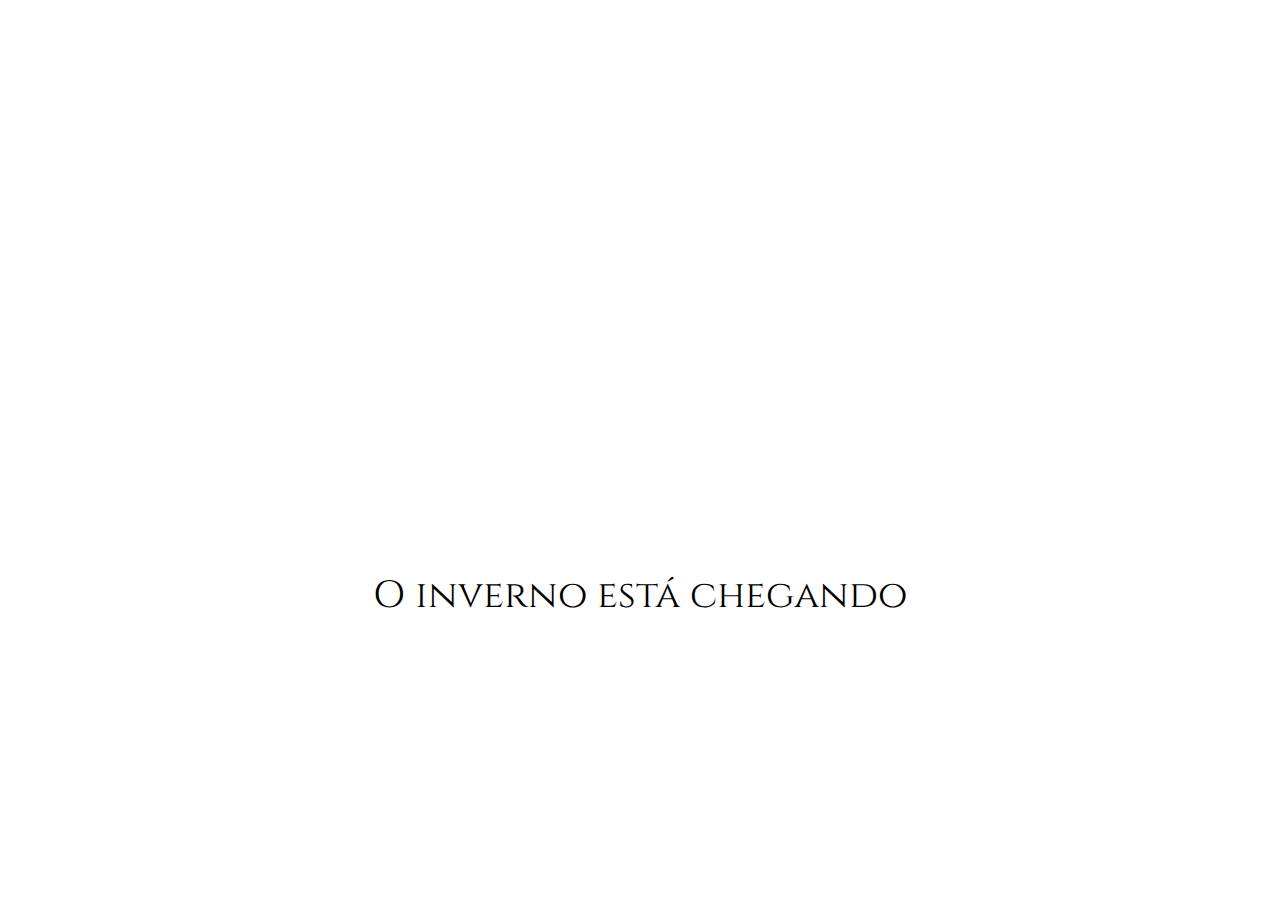
<file: ex01/index.html>
<!DOCTYPE html>
<html lang="en" >
<head>
  <meta charset="UTF-8">
  <title>Manipulando o DOM - Aula 1</title>
  <link rel="stylesheet" href="style.css">
</head>
<body>

<!-- fonte  --> 
<link rel="preconnect" href="https://fonts.googleapis.com"> 
<link rel="preconnect" href="https://fonts.gstatic.com" crossorigin>
<link href="https://fonts.googleapis.com/css2?family=Cinzel:wght@600&display=swap" rel="stylesheet">
<!-- fonte  -->

<section class="container">
<div class="trono"></div>
<p id="texto">O inverno está chegando</p>
</section>

<script>
    //Resposta:
    //document.querySelector('#texto').innerText = 'O inverno está acabando';
</script>

</body>
</html>
</file>
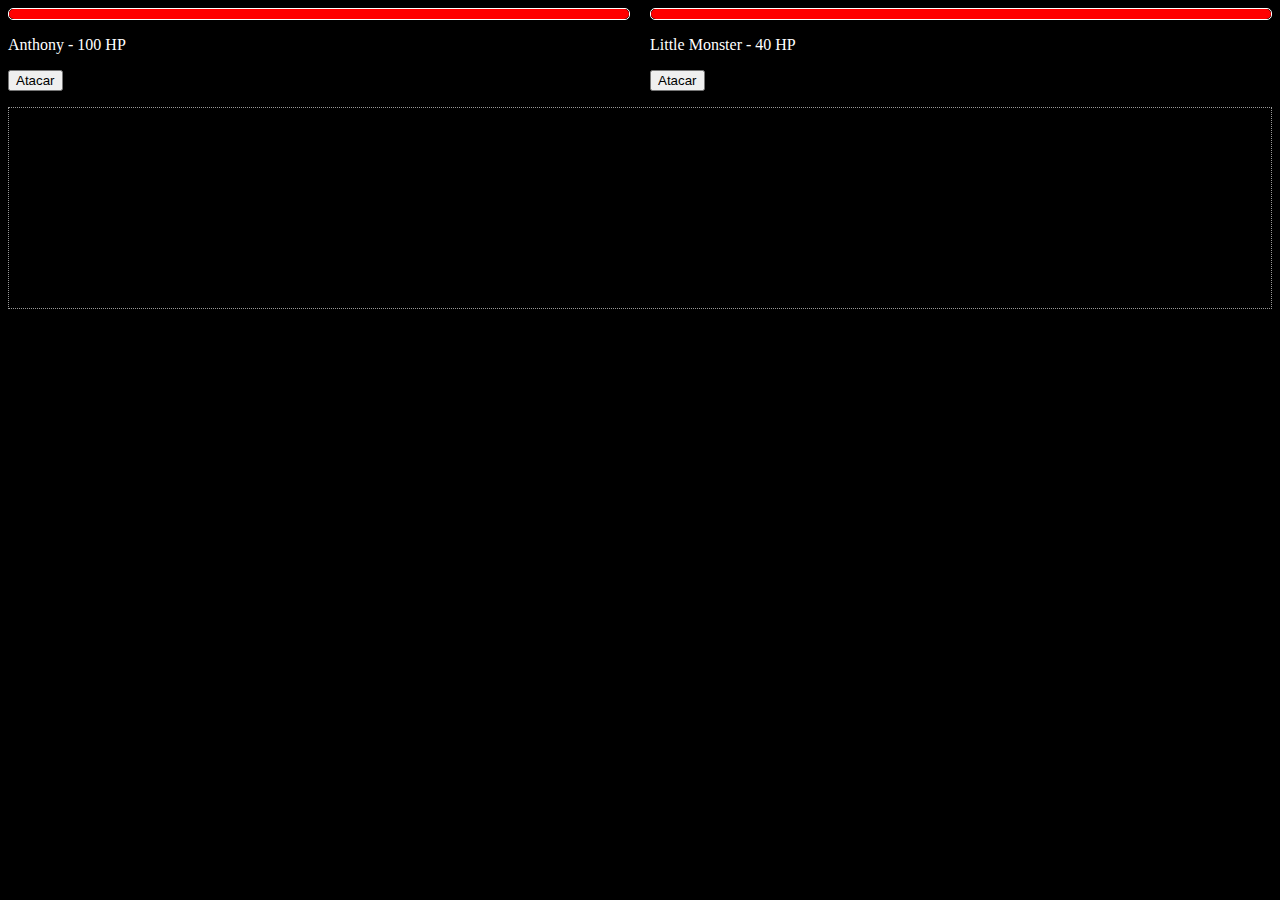
<file: modulo04/index.html>
<!DOCTYPE html>
<html lang="pt-br">
<head>
    <meta charset="UTF-8">
    <meta http-equiv="X-UA-Compatible" content="IE=edge">
    <meta name="viewport" content="width=device-width, initial-scale=1.0">
    <link rel="stylesheet" href="assets/style.css">
    <title>Document</title>
</head>
<body>
    <div class="fight-area">
        <div id="char">
            <div class="lifebar">
                <div class="bar" style="width: 10%;"></div>
            </div>
            <p class="name">--</p>
            <button class="attack-button">Atacar</button>
        </div>

        <div id="monster">
            <div class="lifebar">
                <div class="bar" style="width: 10%;"></div>
            </div>
            <p class="name">--</p>
            <button class="attack-button">Atacar</button>
        </div>
    </div>

    <ul class="log"></ul>
    
    <script src="js/class.js"></script>
    <script src="js/main.js"></script>
</body>
</html>
</file>
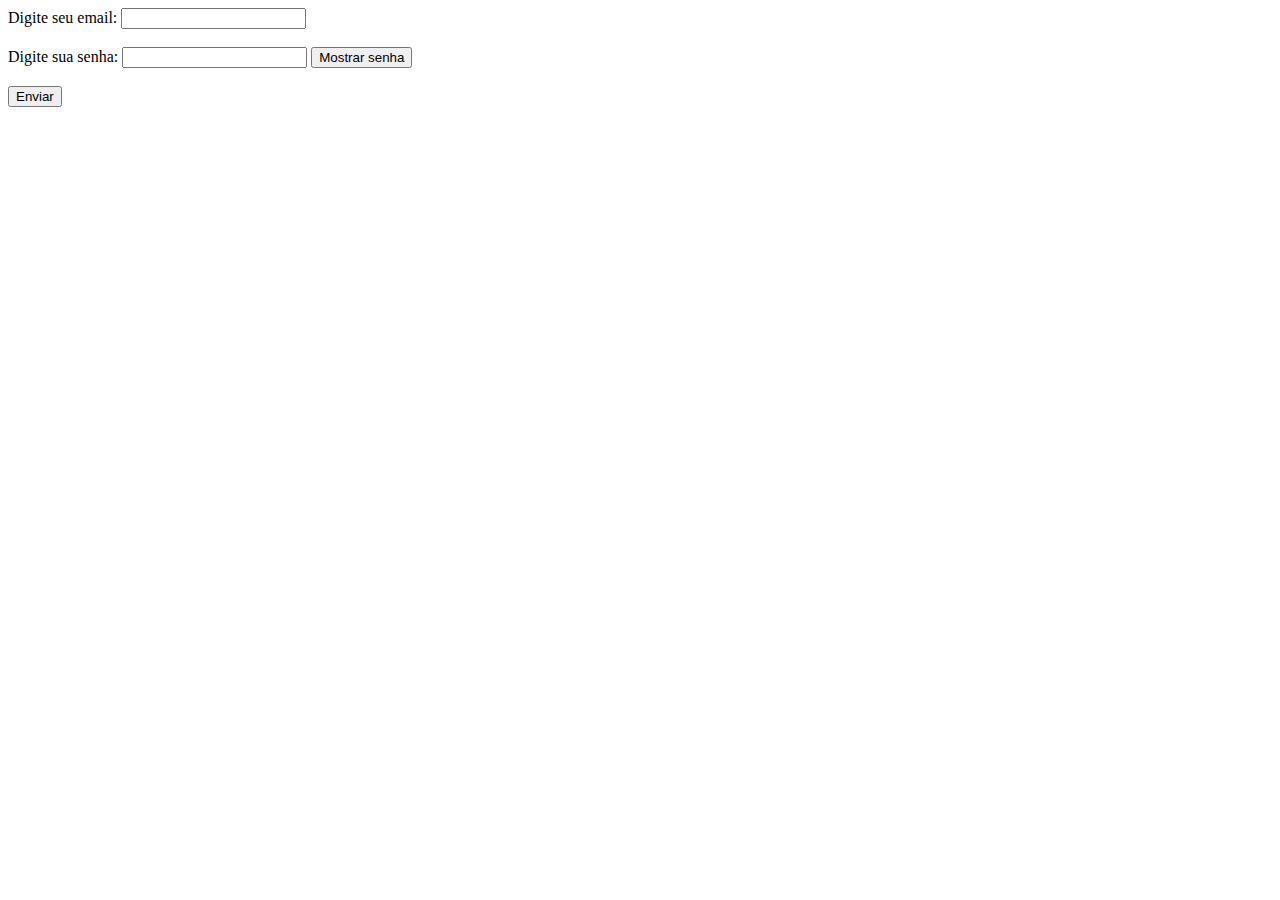
<file: modulo03/ex008/index.html>
<!DOCTYPE html>
<html lang="pt-br">
<head>
    <meta charset="UTF-8">
    <meta http-equiv="X-UA-Compatible" content="IE=edge">
    <meta name="viewport" content="width=device-width, initial-scale=1.0">
    <title>Manipulando Atributos</title>
</head>
<body>
    <label for="email">Digite seu email:</label>
    <input type="email" id="email" name="email"><br><br>

    <label for="senha">Digite sua senha:</label>
    <input type="password" id="senha" name="senha">
    <input type="button" id="botaoSenha" value="Mostrar senha"><br><br>

    <input type="button" value="Enviar">

    <script src="main.js"></script>
</body>
</html>
</file>
<file: ex01/style.css>
* {
    margin: 0;
    padding: 0;
  }
  
  body {
    background: var(--cor-fundo);
    color: var(--cor-fonte);
    font-family: 'Cinzel', serif;
    font-size: 38px;
    user-select: none;
    transition: 2s;
  }
  
  .container {
    height: 90vh;
    width: 100%;
    display: flex;
    flex-direction: column;
    justify-content: center;
    align-items: center;
  }
  
  .trono {
    background-image: url("https://caelum-online-public.s3.amazonaws.com/1369-alura-mais-dark-mode/trono-preto.png");
    background-size: cover;
    width: 450px;
    height: 350px;
    margin-bottom: 30px;
    position: relative;
    top: 10%;
    right: 5%;
  }
</file>
<file: modulo04/assets/style.css>
body {
    background-color: black;
    color: white;
}

.fight-area {
    display: flex;
    gap: 20px;
}

#char, #monster {
    flex: 1;
}

.lifebar {
    height: 10px;
    border: 1px solid white;
    border-radius: 5px;
}

.lifebar .bar {
    height: inherit;
    background-color: red;
    border-radius: 5px;
}

.log {
    border: 1px #999 dotted;
    height: 200px;
    overflow-y: scroll;
}
</file>
